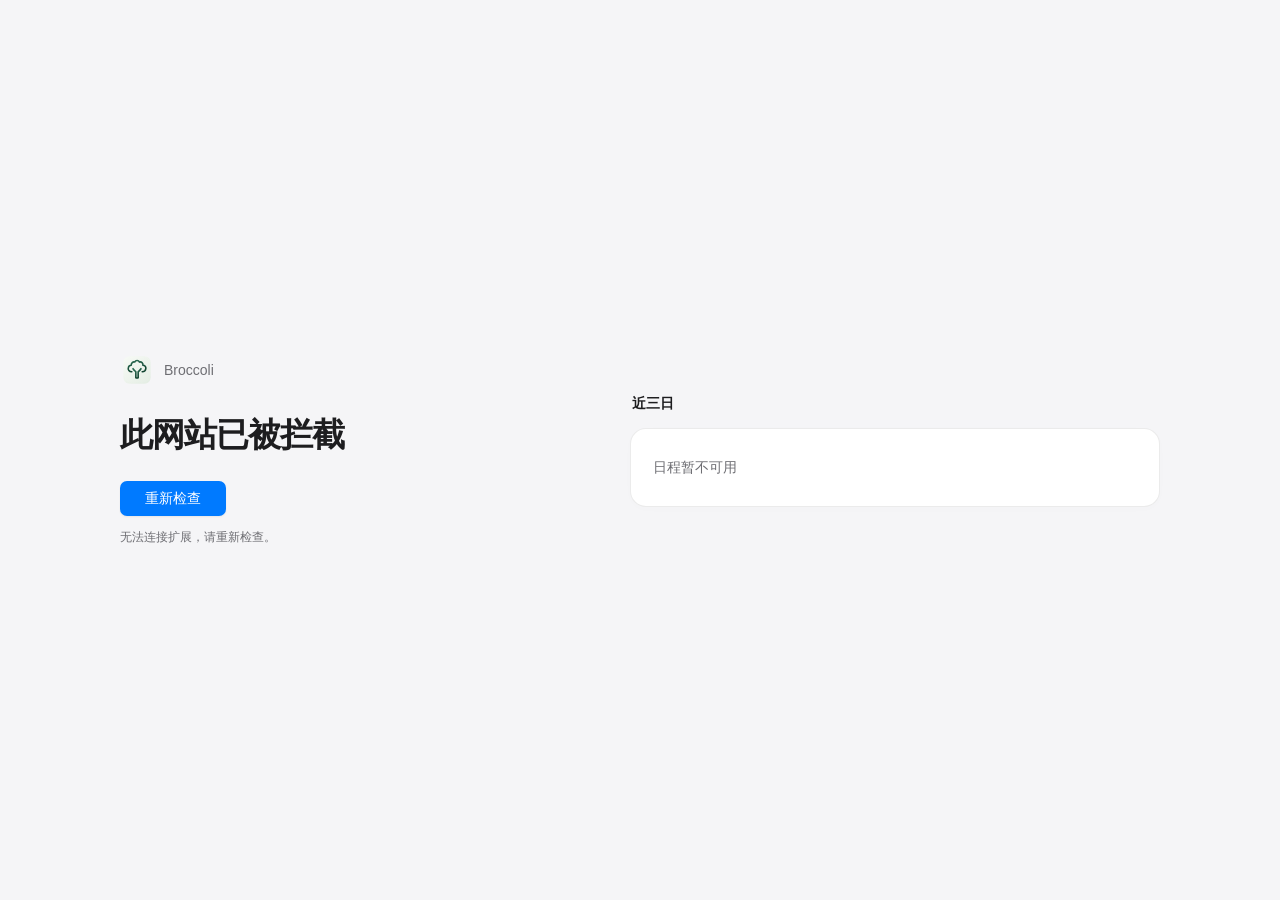
<file: extension/blocked.html>
<!doctype html>
<html lang="zh-CN">
<head><meta charset="utf-8"><meta name="viewport" content="width=device-width,initial-scale=1"><title>Broccoli</title><link rel="stylesheet" href="blocked.css"><script src="blocked.js" defer></script></head>
<body><main><div class="block-summary">
<header class="brand"><img src="icon.svg" alt=""><span>Broccoli</span></header>
<section class="hero"><h1 id="heading">此网站已被拦截</h1><p id="website"></p><p id="details"></p><button id="retry" class="primary">重新检查</button></section>

<div id="options" hidden><button id="rest-options" type="button" class="rest-trigger" aria-haspopup="dialog" aria-controls="rest-popover" aria-expanded="false">休息 <svg class="rest-chevron" viewBox="0 0 16 16" aria-hidden="true" focusable="false"><path d="m4.5 6.25 3.5 3.5 3.5-3.5"/></svg></button></div>
<div id="rest-popover" popover="auto" role="dialog" aria-labelledby="rest-title">
<header class="rest-header"><h2 id="rest-title">休息</h2><button id="rest-close" type="button" aria-label="关闭休息选项">×</button></header>
<div class="rest-body"><section id="break-section" hidden><div id="breaks"></div></section><section id="tab-section" hidden><div id="tab-actions"></div></section></div>
<p id="rest-status" role="status" aria-live="polite"></p>
</div>
<p id="error" role="status" aria-live="polite"></p>
</div><section id="agenda" hidden aria-labelledby="agenda-heading"><h2 id="agenda-heading">近三日</h2><div id="agenda-days"></div></section></main></body></html>
</file>
<file: extension/blocked.css>
:root{color-scheme:light dark;--bg:#f5f5f7;--panel:#fff;--ink:#1d1d1f;--muted:#6e6e73;--line:#00000014;--field:#78788010;--accent:#007aff;--focus:#007aff45}
*{box-sizing:border-box}[hidden]{display:none!important}
body{margin:0;background:var(--bg);color:var(--ink);font:13px/1.5 -apple-system,BlinkMacSystemFont,"Segoe UI",sans-serif;-webkit-font-smoothing:antialiased}
main{width:min(680px,calc(100% - 48px));margin:0 auto;padding:48px 0 28px}
.brand{display:flex;align-items:center;justify-content:center;gap:8px;color:var(--muted);font-size:13px;font-weight:500}
.brand img{width:28px;height:28px}
.hero{text-align:center;padding:42px 0 38px}
h1{font-size:28px;line-height:1.25;font-weight:600;letter-spacing:-.7px;margin:0}
#website{margin:12px 0 0;font-size:15px;color:var(--muted);overflow-wrap:anywhere}
#details{margin:7px 0 22px;font-size:12px;color:var(--muted)}
button,input,textarea{font:inherit;color:inherit}
button{min-height:30px;padding:5px 12px;border:1px solid var(--line);border-radius:7px;background:var(--panel);cursor:pointer;transition:background .15s,opacity .15s}
button:hover{background:var(--field)}button:disabled{opacity:.45;cursor:default}
button.primary{color:white;background:var(--accent);border-color:transparent;min-width:100px;box-shadow:0 1px 2px #0001}
button.primary:hover{background:color-mix(in srgb,var(--accent) 90%,black)}
button:focus-visible,summary:focus-visible,input:focus-visible,textarea:focus-visible{outline:3px solid var(--focus);outline-offset:2px}
h2{font-size:12px;font-weight:500;color:var(--muted);margin:0 4px 10px}
#agenda-days{background:var(--panel);border:1px solid var(--line);border-radius:12px;overflow:hidden}
.agenda-day{display:grid;grid-template-columns:78px minmax(0,1fr);gap:14px;padding:16px 18px}
.agenda-day+.agenda-day{border-top:1px solid var(--line)}
.agenda-date{display:flex;flex-direction:column;align-items:flex-start;gap:2px;white-space:nowrap}
.agenda-date strong{font-size:12px;font-weight:600}.agenda-date small{font-size:11px;color:var(--muted)}
.agenda-events{min-width:0;display:grid;gap:9px;margin:0;padding:0;list-style:none}
.agenda-events li{font-size:13px;line-height:1.5;overflow-wrap:anywhere}
.agenda-events .declined{text-decoration:line-through;color:var(--muted)}
.agenda-more{margin-top:9px}.agenda-more summary{display:inline-block;font-size:12px;color:var(--muted);cursor:pointer}.agenda-more ul{margin-top:9px}
#options{margin-top:18px;color:var(--muted)}
#options>summary{display:flex;align-items:center;justify-content:center;gap:7px;list-style:none;cursor:pointer;min-height:32px;font-size:12px}
summary::-webkit-details-marker{display:none}
#options>summary:after{content:"";width:5px;height:5px;border-right:1px solid;border-bottom:1px solid;transform:rotate(45deg) translateY(-2px);transition:transform .15s}
#options[open]>summary:after{transform:rotate(225deg) translate(-1px,-1px)}
.options-body{padding-top:14px}.options-body>section+section{margin-top:20px}
.note{font-size:12px;line-height:1.5;margin:-3px 4px 12px;color:var(--muted)}
.break-item{background:var(--panel);border:1px solid var(--line);border-radius:10px;padding:14px;margin-top:8px;color:var(--ink)}
.break-item>strong,.break-item>span{display:block;font-size:13px;font-weight:500;margin-bottom:10px}
.break-item p,.break-item label{font-size:12px;color:var(--muted);margin:8px 0}
.break-item label{display:flex;align-items:center;justify-content:space-between;gap:12px}
.break-item input[type=number]{width:85px}
.break-item>button{margin-top:8px}.break-item>span+button{margin-top:0}
input,textarea{width:100%;padding:7px 9px;border:1px solid var(--line);border-radius:7px;background:var(--panel);min-width:0}
textarea{display:block;min-height:86px;resize:vertical;overflow-x:hidden;margin:10px 0;line-height:1.6}
.challenge{background:var(--field);padding:10px;border-radius:7px;font:12px/1.7 ui-monospace,monospace;word-break:break-all;user-select:none}
#error{margin:16px auto 0;text-align:center;font-size:12px;line-height:1.6;color:var(--muted)}#error:empty{display:none}
@media(min-height:850px){main{padding-top:clamp(48px,9vh,100px)}}
@media(max-width:480px){main{width:calc(100% - 32px);padding-top:28px}.hero{padding:32px 0}h1{font-size:24px}.agenda-day{grid-template-columns:64px minmax(0,1fr);gap:10px;padding:14px}}
@media(prefers-color-scheme:dark){:root{--bg:#1c1c1e;--panel:#2c2c2e;--ink:#f5f5f7;--muted:#a1a1a6;--line:#ffffff16;--field:#ffffff0a;--accent:#0a84ff}}
@media(prefers-reduced-motion:reduce){*{transition:none!important}}
/* Give the block state and calendar equal visual weight on desktop. */
body{min-height:100vh;min-height:100svh;display:grid;align-items:center;padding:clamp(32px,7vh,88px) 40px}
main{width:min(1040px,100%);padding:0;margin:auto;display:grid;grid-template-columns:minmax(300px,.9fr) minmax(0,1.1fr);gap:clamp(40px,6vw,88px);align-items:center}
.block-summary{min-width:0}
.brand{justify-content:flex-start;font-size:14px;gap:10px}.brand img{width:34px;height:34px}
.hero{text-align:left;padding:26px 0 0}
h1{font-size:clamp(28px,2.6vw,38px);line-height:1.3;letter-spacing:-1px;font-weight:600}
#website{font-size:16px;margin-top:16px}#details{font-size:13px;margin:8px 0 24px}
button{min-height:34px;font-size:14px;padding:6px 14px}button.primary{min-width:106px}
#agenda{min-width:0;animation:agenda-in .2s ease-out}
#agenda>h2{font-size:14px;font-weight:600;color:var(--ink);margin:0 2px 14px}
#agenda-days{box-shadow:0 2px 12px #00000003;border-radius:16px}
.agenda-day{min-height:86px;align-items:center;padding:19px 22px;grid-template-columns:62px minmax(0,1fr);gap:18px}
.agenda-date strong{font-size:13px}.agenda-date small{font-size:12px;margin-top:2px}
.agenda-events{gap:11px}.agenda-events li{font-size:14px;line-height:1.6}.agenda-events .agenda-empty{color:var(--muted);opacity:.45}
.agenda-status{margin:0;padding:28px 22px;font-size:14px;color:var(--muted)}
#options{margin-top:20px}#options>summary{justify-content:flex-start;font-size:13px}
#error{text-align:left;margin-top:12px}
main:has(#agenda[hidden]){max-width:520px;grid-template-columns:1fr;text-align:center}
main:has(#agenda[hidden]) .brand,main:has(#agenda[hidden]) #options>summary{justify-content:center}
main:has(#agenda[hidden]) .hero,main:has(#agenda[hidden]) #error{text-align:center}
@keyframes agenda-in{from{opacity:0;transform:translateY(5px)}to{opacity:1;transform:translateY(0)}}
@media(max-width:800px){body{padding:36px 24px}main{max-width:560px;grid-template-columns:1fr;gap:36px}.brand{justify-content:center}.hero{text-align:center;padding-top:20px}h1{font-size:30px}#options>summary{justify-content:center}#error{text-align:center}}
@media(max-width:480px){body{padding:28px 20px}main{width:100%;padding:0}.agenda-day{grid-template-columns:54px minmax(0,1fr);gap:12px;padding:16px}.hero{padding-top:18px}h1{font-size:27px}.agenda-events li{font-size:14px}}
@media(prefers-reduced-motion:reduce){#agenda{animation:none}}
.agenda-events li{border-left:3px solid var(--event-color,#4285f4);padding-left:11px;font-weight:500}
.agenda-events .declined{font-weight:400}
.agenda-date{align-self:start;padding-top:1px}
.agenda-day{min-height:0;padding-top:20px;padding-bottom:20px}
.rest-trigger{display:inline-flex;gap:7px;align-items:center;min-width:0;padding:3px 0;border:0;background:transparent;color:var(--muted);box-shadow:none;font-size:13px}
.rest-trigger:hover{background:transparent;color:var(--ink)}
.rest-chevron{display:block;flex:none;width:12px;height:12px;fill:none;stroke:currentColor;stroke-width:1.5;stroke-linecap:round;stroke-linejoin:round;transition:transform .18s ease}
.rest-trigger[aria-expanded="true"] .rest-chevron{transform:rotate(180deg)}
#rest-popover{position:fixed;inset:auto;margin:0;width:min(360px,calc(100vw - 32px));max-height:calc(100vh - 32px);padding:0;border:1px solid var(--line);border-radius:16px;background:var(--panel);color:var(--ink);box-shadow:0 12px 48px #00000022;overflow:hidden}
#rest-popover:popover-open{animation:agenda-in .16s ease-out}
#rest-popover::backdrop{background:transparent}
.rest-header{display:flex;justify-content:space-between;align-items:center;padding:16px 18px 8px;gap:16px}
.rest-header h2{margin:0;color:var(--ink);font-size:15px;font-weight:600}
#rest-close{width:24px;height:24px;min-height:24px;padding:0;border:0;border-radius:50%;background:var(--field);color:var(--muted);font-size:18px;line-height:1}
.rest-body{max-height:calc(100vh - 125px);overflow:auto;padding:0 18px 16px}
#rest-popover .break-item{margin:0;padding:12px 0 0;background:transparent;border:0;border-radius:0}
#rest-popover .break-item+.break-item,#rest-popover #tab-section:not([hidden]){margin-top:16px;padding-top:16px;border-top:1px solid var(--line)}
#rest-popover #tab-section:first-child{border:0;margin-top:0;padding-top:0}
#rest-popover .break-item>strong{margin-bottom:6px;font-size:14px}
#rest-popover .break-item p{font-size:13px;line-height:1.6;margin:0 0 12px}
#rest-popover .break-item small{display:block;color:var(--muted);font-size:12px;margin:0 0 12px}
#rest-status{margin:0;padding:0 18px 16px;color:var(--muted);font-size:12px;line-height:1.6}#rest-status:empty{display:none}
@media(prefers-reduced-motion:reduce){#rest-popover:popover-open{animation:none}}
.rest-body:has(#break-section[hidden]) #tab-section{border:0;margin-top:0;padding-top:0}
</file>
